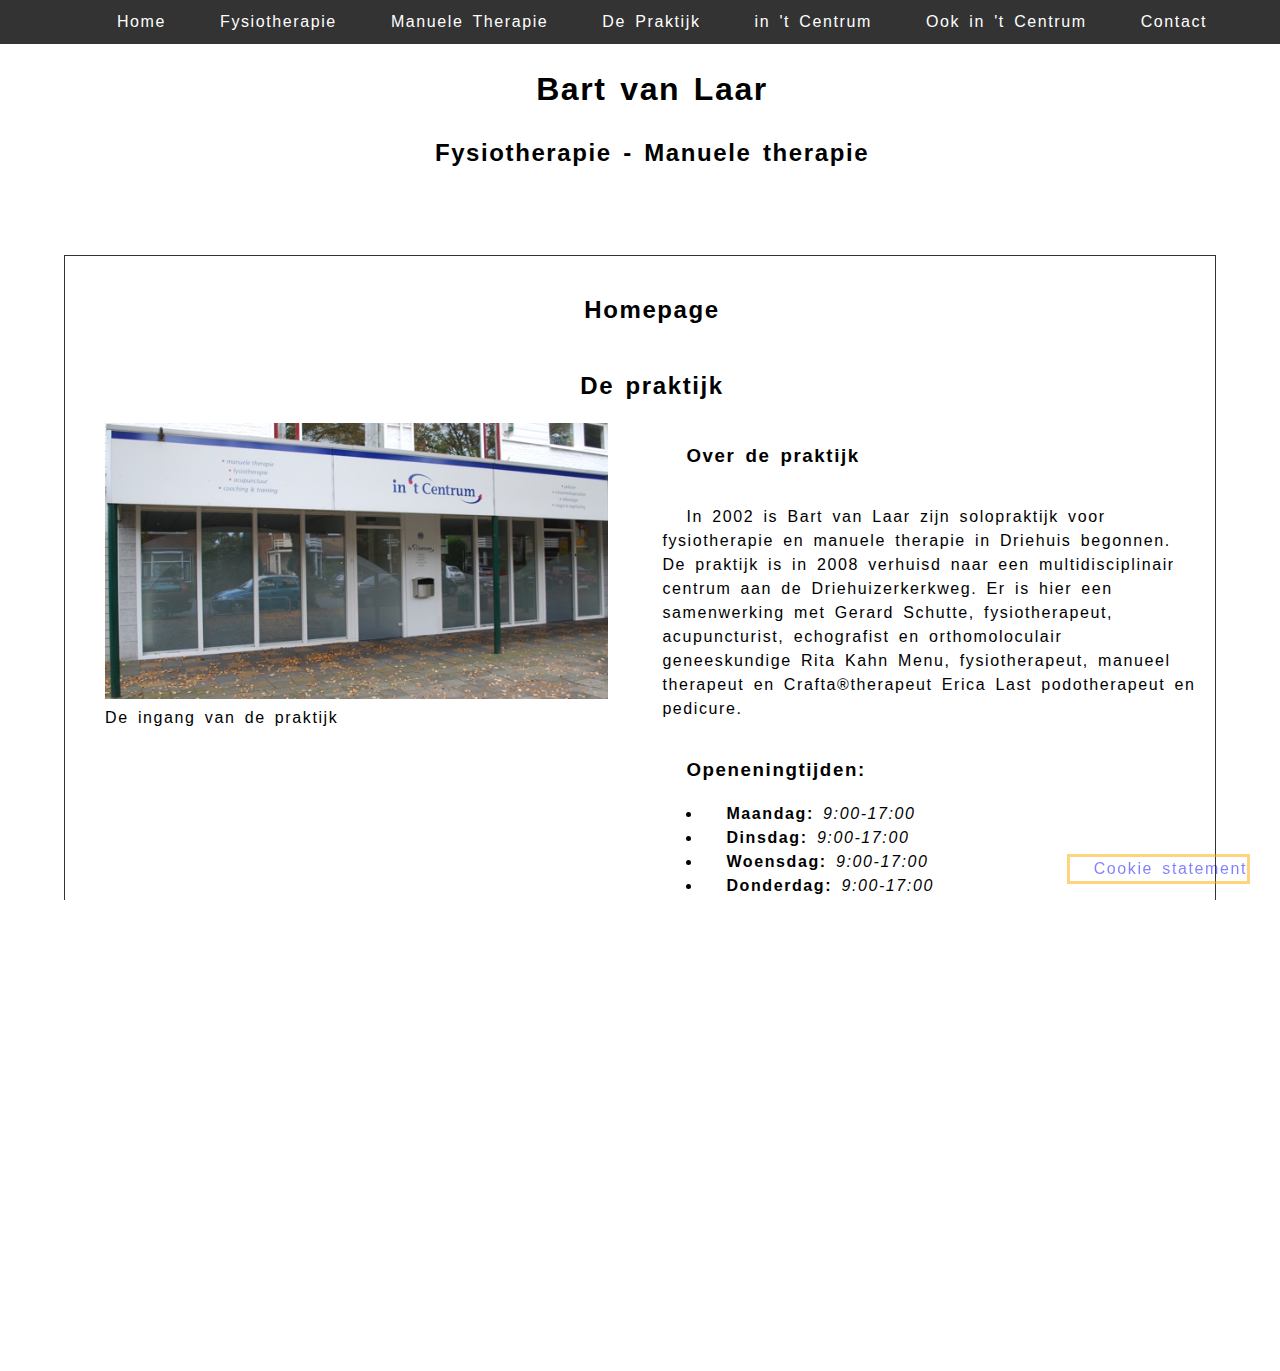
<file: index.html>
<!DOCTYPE html>
<html lang="nl">
  <head>
    <meta charset="utf-8">
    <meta name="description" lang="nl" content="Bart van Laar. De praktijk in Driehuis voor Manuele therapie, fysiotherapie.">
    <meta name="author" content="Jan Jaap van Laar">
    <meta name="keywords" lang="nl" content="fysiotherapie, fysiotherapeut, manuele therapie, manueeltherapeut, manueel therapeut, vergoeding, driehuis, velsen, ijmuiden, rugklachten,
    rsi, nekklachten, fysio, behandeling, velserbroek, santpoort, van laar, bart,  paramedisch, rug, gewrichten">
    <link rel="stylesheet" type="text/css" href="./css/style.css">
    <link
      href="https://fonts.googleapis.com/css2?family=Notable&display=swap"
      rel="stylesheet"
    >
    <link rel="icon" type="image/x-icon" href="./img/Logo.ico">
    <title>Bart van Laar</title>
    <script src="./js/main.js"></script>

  </head>
  <body id="indexPage">

  
    <header>
      <nav class="desktop-nav">
        <ul>
            <li class="nav-current-page"><a href="index.html">Home</a></li>
            <li><a href="fysiotherapie.html">Fysiotherapie</a></li>
            <li><a href="manueleTherapie.html">Manuele Therapie</a></li>
            <li><a href="praktijk.html">De Praktijk</a></li>
            <li><a href="centrum.html">in 't Centrum</a></li>
            <li><a href="references.html">Ook in 't Centrum</a></li>
            <li><a href="contact.html">Contact</a></li>
        </ul>
      </nav>
      
      <nav class="mobile-nav" >
          <span class="burger-menu" onclick="toggleMobileNav()">&#9776; Menu</span>
          <ul id="mobileNav">
              <li class="nav-current-page"><a href="index.html">Home</a></li>
              <li><a href="fysiotherapie.html">Fysiotherapie</a></li>
              <li><a href="manueleTherapie.html">Manuele Therapie</a></li>
              <li><a href="praktijk.html">De Praktijk</a></li>
              <li><a href="centrum.html">in 't Centrum</a></li>
              <li><a href="references.html">Ook in 't Centrum</a></li>
              <li><a href="contact.html">Contact</a></li>
          </ul>
      </nav>
      <h1 class="h-center">Bart van Laar</h1>
      <h2 class="h-center">Fysiotherapie - Manuele therapie</h2>
    </header>
    
    
    <section class="page-content" id="index-page-content">
      <h2 class="h-center">Homepage</h2>
      <article id="index-article">
        <h2 class="h-center">De praktijk</h2>
        <figure class="article-img">
          <img
            id="picture-ingang"
            src="./img/ingang.jpg"
            alt="De ingang van de praktijk"
            title="De ingang van de praktijk"
          >
          <figcaption>De ingang van de praktijk</figcaption>
        </figure>
        <section class="article-text">
          <h3>Over de praktijk</h3>
          <p>
            In 2002 is Bart van Laar zijn solopraktijk voor fysiotherapie en manuele
            therapie in Driehuis begonnen. De praktijk is in 2008 verhuisd naar een
            multidisciplinair centrum aan de Driehuizerkerkweg. Er is hier een
            samenwerking met Gerard Schutte, fysiotherapeut, acupuncturist, echografist
            en orthomoloculair geneeskundige
            Rita Kahn Menu, fysiotherapeut, manueel therapeut en
            Crafta®therapeut

            Erica Last podotherapeut en pedicure.
          </p>
          <aside>
            <h3>Openeningtijden:</h3>
            <ul>
              <li><strong>Maandag: </strong><em>9:00-17:00</em></li>
              <li><strong>Dinsdag: </strong><em>9:00-17:00</em></li>
              <li><strong>Woensdag: </strong><em>9:00-17:00</em></li>
              <li><strong>Donderdag: </strong><em>9:00-17:00</em></li>
              <li><strong>Vrijdag: </strong><em>9:00-17:00</em></li>
              <li><strong>Zaterdag: </strong><em>gesloten</em></li>
              <li><strong>Zondag: </strong><em>gesloten</em></li>
            </ul>
          </aside>
        </section>
        
      </article>
      <p>
        De praktijk beschikt over 5 behandelkamers en het aanbod is dan ook uitgebreid met fysiotherapie/acupunctuur.
      </p>
    </section>

    

    <footer class="page-footer">
      <p class="CookieStatement">Cookie statement</p>
      
      <span>Driehuizerkerkweg 93</span>
      <span>T <a href="tel:0255-523624">0255-523624</a> Bart</span>
      <span>info@bartvanlaar.nl</span>
      <span>1985 HA&nbsp; Driehuis</span>
      <span></span>
      <span><a href="privacy.html">Privacy Policy</a></span>
      <span>&copy; Bart van Laar</span>
    </footer>
  </body>
</html>
</file>
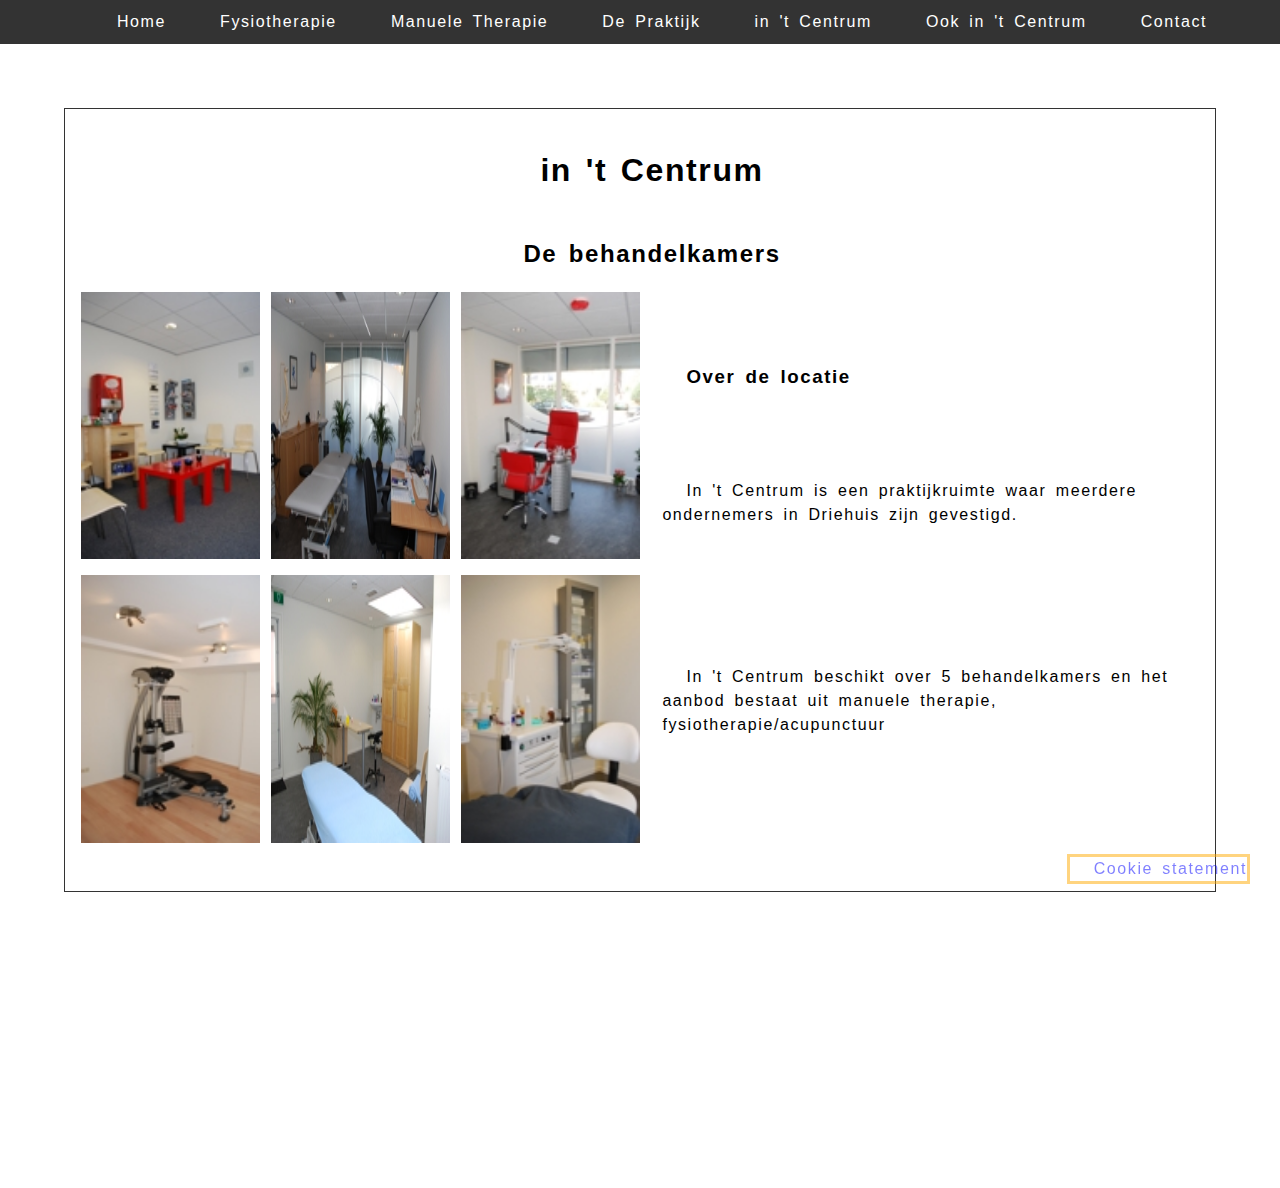
<file: centrum.html>
<!DOCTYPE html>
<html lang="nl">
  <head>
    <meta charset="utf-8">
    <meta name="description" lang="nl" content="Bart van Laar. De praktijk in Driehuis voor Manuele therapie, fysiotherapie.">
    <meta name="author" content="Jan Jaap van Laar">
    <meta name="keywords" lang="nl" content="fysiotherapie, fysiotherapeut, manuele therapie, manueeltherapeut, manueel therapeut, vergoeding, driehuis, velsen, ijmuiden, rugklachten,
    rsi, nekklachten, fysio, behandeling, velserbroek, santpoort, van laar, bart,  paramedisch, rug, gewrichten">
    <link rel="stylesheet" type="text/css" href="./css/style.css">
    <link
      href="https://fonts.googleapis.com/css2?family=Notable&display=swap"
      rel="stylesheet"
    >
    <link rel="icon" type="image/x-icon" href="./img/Logo.ico">
    <title>Bart van Laar</title>
    <script src="./js/main.js"></script>

  </head>
  <body id="indexPage">

  
    <header>
        <nav class="desktop-nav">
            <ul>
                <li class="nav-current-page"><a href="index.html">Home</a></li>
                <li><a href="fysiotherapie.html">Fysiotherapie</a></li>
                <li><a href="manueleTherapie.html">Manuele Therapie</a></li>
                <li><a href="praktijk.html">De Praktijk</a></li>
                <li><a href="centrum.html">in 't Centrum</a></li>
                <li><a href="references.html">Ook in 't Centrum</a></li>
                <li><a href="contact.html">Contact</a></li>
            </ul>
        </nav>
        
        <nav class="mobile-nav" >
            <span class="burger-menu" onclick="toggleMobileNav()">&#9776; Menu</span>
            <ul id="mobileNav">
                <li class="nav-current-page"><a href="index.html">Home</a></li>
                <li><a href="fysiotherapie.html">Fysiotherapie</a></li>
                <li><a href="manueleTherapie.html">Manuele Therapie</a></li>
                <li><a href="praktijk.html">De Praktijk</a></li>
                <li><a href="centrum.html">in 't Centrum</a></li>
                <li><a href="references.html">Ook in 't Centrum</a></li>
                <li><a href="contact.html">Contact</a></li>
            </ul>
        </nav>
    </header>
    
    
    <section class="page-content" id="fysiotherapie-page-content">
        <h1 class="h-center">in 't Centrum</h1>

        <article>
            <h2 class="h-center">De behandelkamers</h2>
            <figure class="multi-img-figure">
                <img src="img/wachtruimte.jpg" alt="Wachtruimte">
                <img src="img/room1.jpg" alt="Gerard">
                <img src="img/room2.jpg" alt="Nicole">
                <img src="img/oefenruimte.jpg" alt="Oefenruimte">
                <img src="img/room3.jpg" alt="Bart">
                <img src="img/room4.jpg" alt="Trudy">
            </figure>
            
            <section class="article-text">
                <h3>Over de locatie</h3>
                <p>
                    In 't Centrum is een praktijkruimte waar meerdere ondernemers in Driehuis zijn gevestigd.
                </p>
                <p >
                    In 't Centrum beschikt over 5 behandelkamers en het aanbod bestaat uit manuele therapie, fysiotherapie/acupunctuur
                </p>
            </section>
            
        </article>
    
    </section>

    

    <footer class="page-footer">
      <p class="CookieStatement">Cookie statement</p>
      
      <span>Driehuizerkerkweg 93</span>
      <span>T <a href="0255-523624">0255-523624</a> Bart</span>
      <span>info@bartvanlaar.nl</span>
      <span>1985 HA&nbsp; Driehuis</span>
      <span></span>
      <span><a href="privacy.html">Privacy Policy</a></span>
      <span>&copy; Bart van Laar</span>
    </footer>
  </body>
</html>
</file>
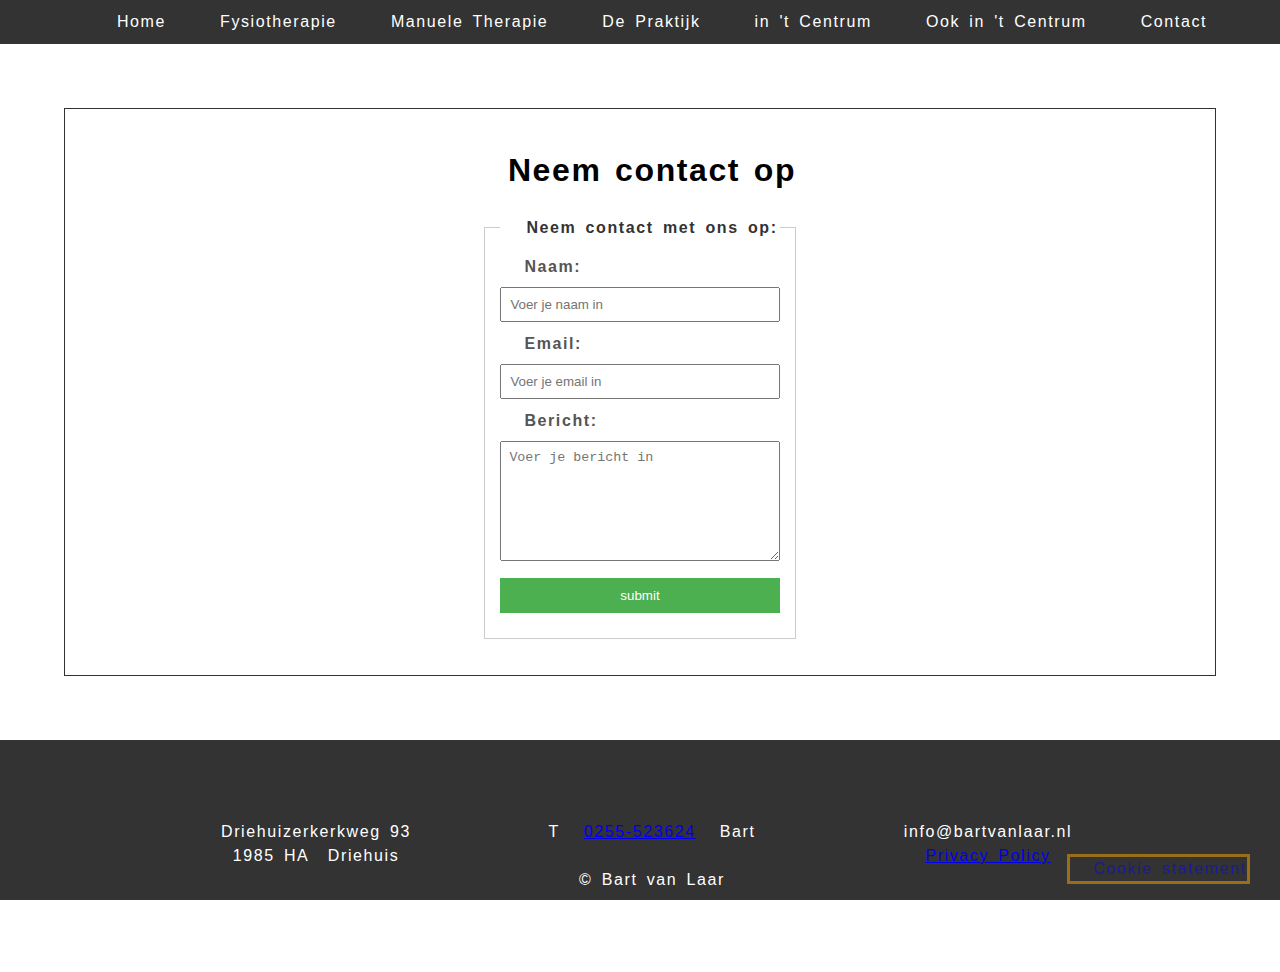
<file: contact.html>
<!DOCTYPE html>
<html lang="nl">
  <head>
    <meta charset="utf-8">
    <meta name="description" lang="nl" content="Bart van Laar. De praktijk in Driehuis voor Manuele therapie, fysiotherapie.">
    <meta name="author" content="Jan Jaap van Laar">
    <meta name="keywords" lang="nl" content="fysiotherapie, fysiotherapeut, manuele therapie, manueeltherapeut, manueel therapeut, vergoeding, driehuis, velsen, ijmuiden, rugklachten,
    rsi, nekklachten, fysio, behandeling, velserbroek, santpoort, van laar, bart,  paramedisch, rug, gewrichten">
    <link rel="stylesheet" type="text/css" href="./css/style.css">
    <link
      href="https://fonts.googleapis.com/css2?family=Notable&display=swap"
      rel="stylesheet"
    >
    <link rel="icon" type="image/x-icon" href="./img/Logo.ico">
    <title>Bart van Laar</title>
    <script src="./js/main.js"></script>

  </head>
  <body id="indexPage">

  
    <header>
      <nav class="desktop-nav">
        <ul>
            <li class="nav-current-page"><a href="index.html">Home</a></li>
            <li><a href="fysiotherapie.html">Fysiotherapie</a></li>
            <li><a href="manueleTherapie.html">Manuele Therapie</a></li>
            <li><a href="praktijk.html">De Praktijk</a></li>
            <li><a href="centrum.html">in 't Centrum</a></li>
            <li><a href="references.html">Ook in 't Centrum</a></li>
            <li><a href="contact.html">Contact</a></li>
        </ul>
    </nav>
    
    <nav class="mobile-nav" >
        <span class="burger-menu" onclick="toggleMobileNav()">&#9776; Menu</span>
        <ul id="mobileNav">
            <li class="nav-current-page"><a href="index.html">Home</a></li>
            <li><a href="fysiotherapie.html">Fysiotherapie</a></li>
            <li><a href="manueleTherapie.html">Manuele Therapie</a></li>
            <li><a href="praktijk.html">De Praktijk</a></li>
            <li><a href="centrum.html">in 't Centrum</a></li>
            <li><a href="references.html">Ook in 't Centrum</a></li>
            <li><a href="contact.html">Contact</a></li>
        </ul>
    </nav>
    </header>
    
    
    <section class="page-content" id="fysiotherapie-page-content">
      <h1 class="h-center">Neem contact op</h1>

      <form>
        <fieldset>
          <legend>Neem contact met ons op:</legend>
      
          <label>Naam:</label>
          <input type="text" name="name" placeholder="Voer je naam in">
      
          <label>Email:</label>
          <input type="email" name="email" placeholder="Voer je email in">
      
          <label>Bericht:</label>
          <textarea name="message" placeholder="Voer je bericht in"></textarea>
      
          <input type="submit" value="submit">
        </fieldset>
    </form>
    
    </section>

    

    <footer class="page-footer">
      <p class="CookieStatement">Cookie statement</p>
      
      <span>Driehuizerkerkweg 93</span>
      <span>T <a href="0255-523624">0255-523624</a> Bart</span>
      <span>info@bartvanlaar.nl</span>
      <span>1985 HA&nbsp; Driehuis</span>
      <span></span>
      <span><a href="privacy.html">Privacy Policy</a></span>
      <span>&copy; Bart van Laar</span>
    </footer>
  </body>
</html>
</file>
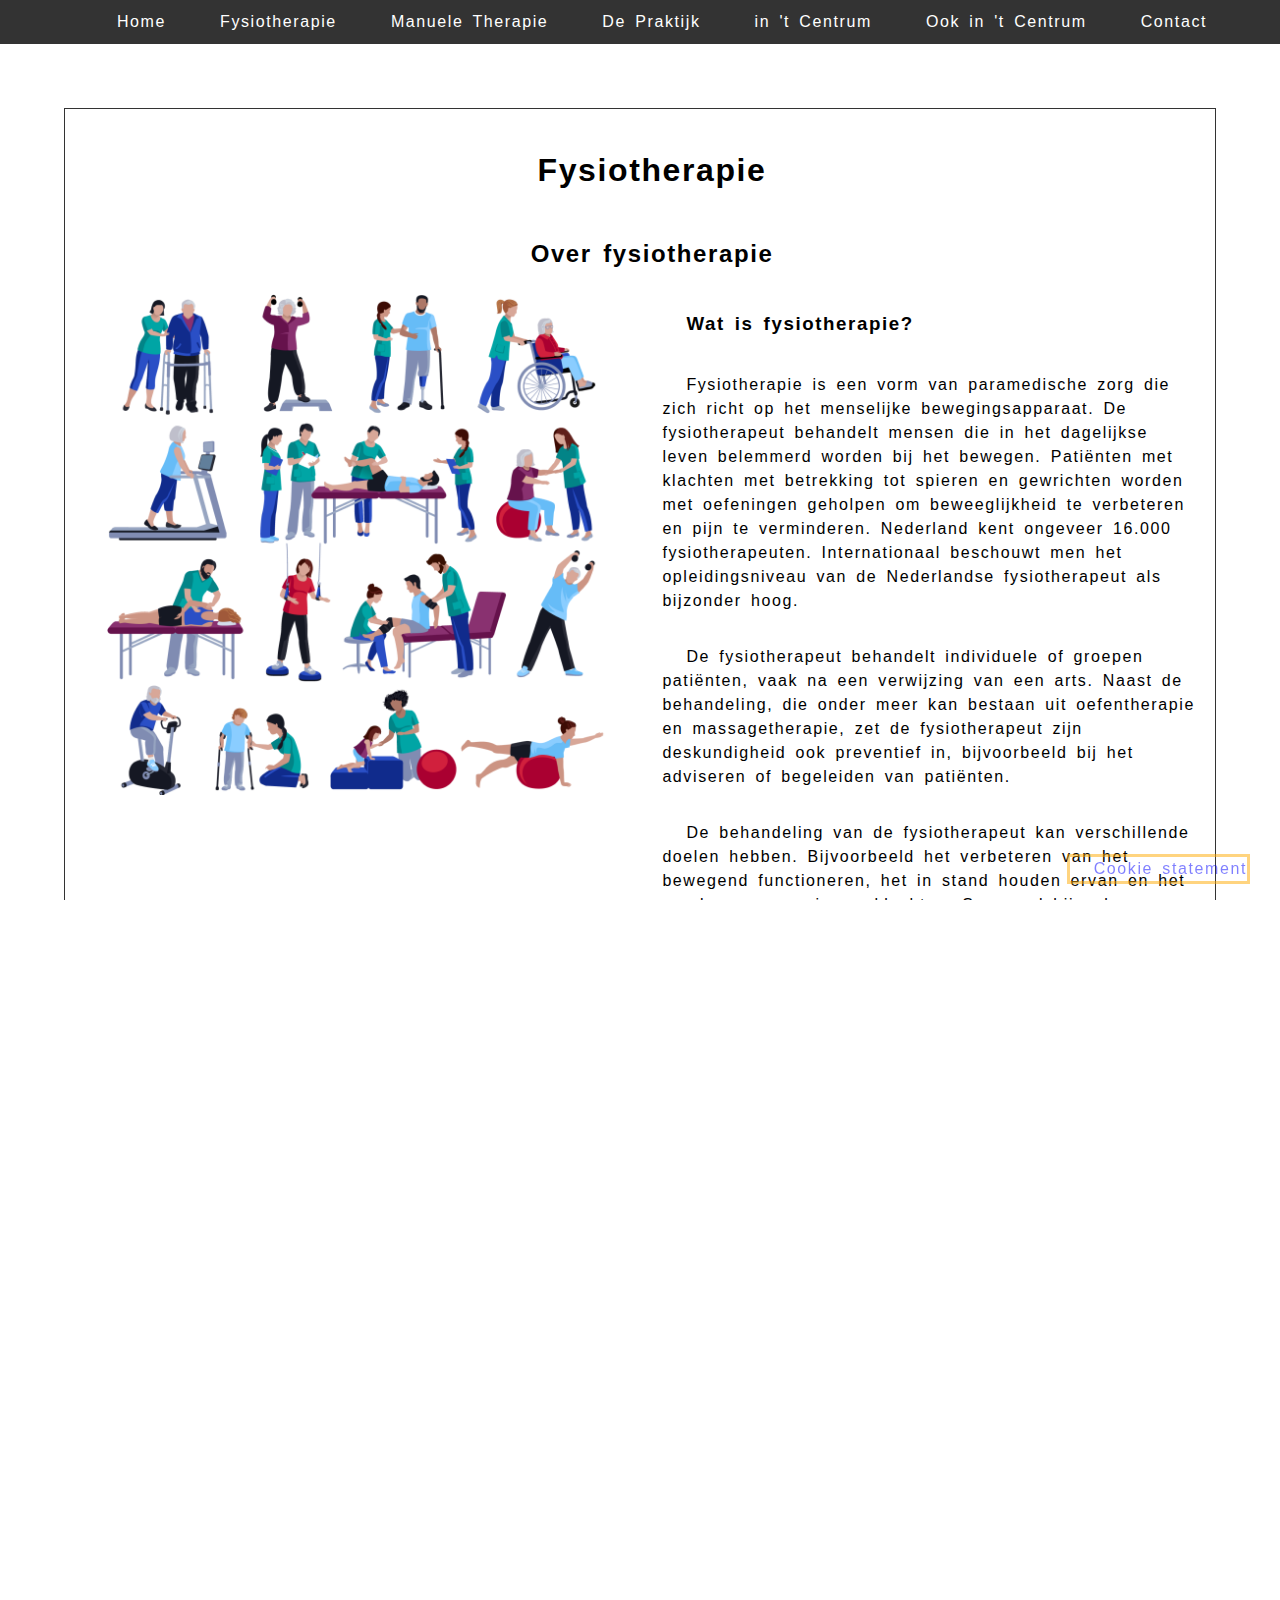
<file: fysiotherapie.html>
<!DOCTYPE html>
<html lang="nl">
  <head>
    <meta charset="utf-8">
    <meta name="description" lang="nl" content="Bart van Laar. De praktijk in Driehuis voor Manuele therapie, fysiotherapie.">
    <meta name="author" content="Jan Jaap van Laar">
    <meta name="keywords" lang="nl" content="fysiotherapie, fysiotherapeut, driehuis, velsen, ijmuiden, rugklachten,
    rsi, nekklachten, fysio, behandeling, velserbroek, santpoort, van laar, bart, rug, gewrichten">
    <link rel="stylesheet" type="text/css" href="./css/style.css">
    <link
      href="https://fonts.googleapis.com/css2?family=Notable&display=swap"
      rel="stylesheet"
    >
    <link rel="icon" type="image/x-icon" href="./img/Logo.ico">
    <title>Bart van Laar</title>
    <script src="./js/main.js"></script>

  </head>
  <body id="indexPage">

  
    <header>
      <nav class="desktop-nav">
        <ul>
            <li class="nav-current-page"><a href="index.html">Home</a></li>
            <li><a href="fysiotherapie.html">Fysiotherapie</a></li>
            <li><a href="manueleTherapie.html">Manuele Therapie</a></li>
            <li><a href="praktijk.html">De Praktijk</a></li>
            <li><a href="centrum.html">in 't Centrum</a></li>
            <li><a href="references.html">Ook in 't Centrum</a></li>
            <li><a href="contact.html">Contact</a></li>
        </ul>
      </nav>
      
      <nav class="mobile-nav" >
          <span class="burger-menu" onclick="toggleMobileNav()">&#9776; Menu</span>
          <ul id="mobileNav">
              <li class="nav-current-page"><a href="index.html">Home</a></li>
              <li><a href="fysiotherapie.html">Fysiotherapie</a></li>
              <li><a href="manueleTherapie.html">Manuele Therapie</a></li>
              <li><a href="praktijk.html">De Praktijk</a></li>
              <li><a href="centrum.html">in 't Centrum</a></li>
              <li><a href="references.html">Ook in 't Centrum</a></li>
              <li><a href="contact.html">Contact</a></li>
          </ul>
      </nav>
    </header>
    
    
    <section class="page-content" id="fysiotherapie-page-content">
      <h1 class="h-center">Fysiotherapie</h1>
      <article>
        <h2 class="article-header">Over fysiotherapie</h2>
        <figure class="article-img">
          <img
            id="picture-fysiotherapie"
            src="./img/fysiotherapie-picture1.png"
            alt="Afbeelding van fysiotherapie"
            title="Fysiotherapie"
          >
        </figure>
        <section class="article-text">
            <h3>Wat is fysiotherapie?</h3>
            <p>
                Fysiotherapie is een vorm van paramedische zorg die zich richt op het menselijke bewegingsapparaat. 
                De fysiotherapeut behandelt mensen die in het dagelijkse leven belemmerd worden bij het bewegen. 
                Patiënten met klachten met betrekking tot spieren en gewrichten worden met oefeningen geholpen om beweeglijkheid te verbeteren en pijn te verminderen.
                Nederland kent ongeveer 16.000 fysiotherapeuten. 
                Internationaal beschouwt men het opleidingsniveau van de Nederlandse fysiotherapeut als bijzonder hoog.
            </p>
            <p>
                De fysiotherapeut behandelt individuele of groepen patiënten, vaak na een verwijzing van een arts. 
                Naast de behandeling, die onder meer kan bestaan uit oefentherapie en massagetherapie, zet de fysiotherapeut zijn deskundigheid ook preventief in, bijvoorbeeld bij het adviseren of begeleiden van patiënten.
            </p>
            <p>
                De behandeling van de fysiotherapeut kan verschillende doelen hebben. 
                Bijvoorbeeld het verbeteren van het bewegend functioneren, het in stand houden ervan en het voorkomen van nieuwe klachten. 
                Soms zal hij ook patiënten begeleiden om met een beperking te leren leven en hem helpen om bijvoorbeeld weer aan het werk te kunnen. 
                De fysiotherapeut doet een eerste lichamelijk onderzoek, stelt een behandelplan op en bespreekt dat met de patiënt.
            </p>
            <p>
                De laatste jaren gaat veel aandacht uit naar de preventieve gezondheidszorg. 
                De fysiotherapeut speelt een belangrijke rol in het voorkomen van ziekten en klachten.
            </p>

        </section>
      </article>

      <article class="article-wide-text">
        <h2 class="article-header">Wanneer naar de fysiotherapeut?</h2>
        <p>
          Vanaf 1 januari 2006 heeft u geen verwijsbriefje meer nodig voor de fysiotherapeut. 
          Natuurlijk, u mag nog altijd eerst een afspraak maken bij de huisarts. 
          Maar het hoeft in principe niet meer. 
          Dat heeft voordelen. 
          Zo komt u 'direct' bij de specialist in beweging terecht. 
          Zodat u weer 'direct' kunt beginnen met werken aan uw herstel. 
          De huisarts blijft de centrale rol spelen in de coördinatie van uw zorg. 
          De fysiotherapeut zal de huisarts blijven informeren, tenzij u aangeeft dat u dat niet wenst.
          Als u besluit rechtstreeks naar de fysiotherapeut te gaan, dan voert deze eerst een zogenaamde screening uit. 
          Dit betekent dat hij eerst vaststelt of u bij de fysiotherapeut aan het juiste adres bent. 
          Zo niet, dan kan hij u bijvoorbeeld doorsturen naar de huisarts.
          Wanneer u wel behandeld kan worden door de fysiotherapeut, dan kan hij, of één van zijn collega's, in overleg met u aan de slag. 
          En dat is wel zo prettig. 
          Immers, hoe sneller u behandeld kunt worden, hoe sneller u herstelt.
        </p>
        <p>
          Voor meer informatie kijk ook op <a href="https://defysiotherapeut.com/">defysiotherapeut.com</a>
        </p>
      </article>

    </section>

    

    <footer class="page-footer">
      <p class="CookieStatement">Cookie statement</p>
      
      <span>Driehuizerkerkweg 93</span>
      <span>T <a href="tel:0255-523624">0255-523624</a> Bart</span>
      <span>info@bartvanlaar.nl</span>
      <span>1985 HA&nbsp; Driehuis</span>
      <span></span>
      <span><a href="privacy.html">Privacy Policy</a></span>
      <span>&copy; Bart van Laar</span>
    </footer>
  </body>
</html>
</file>
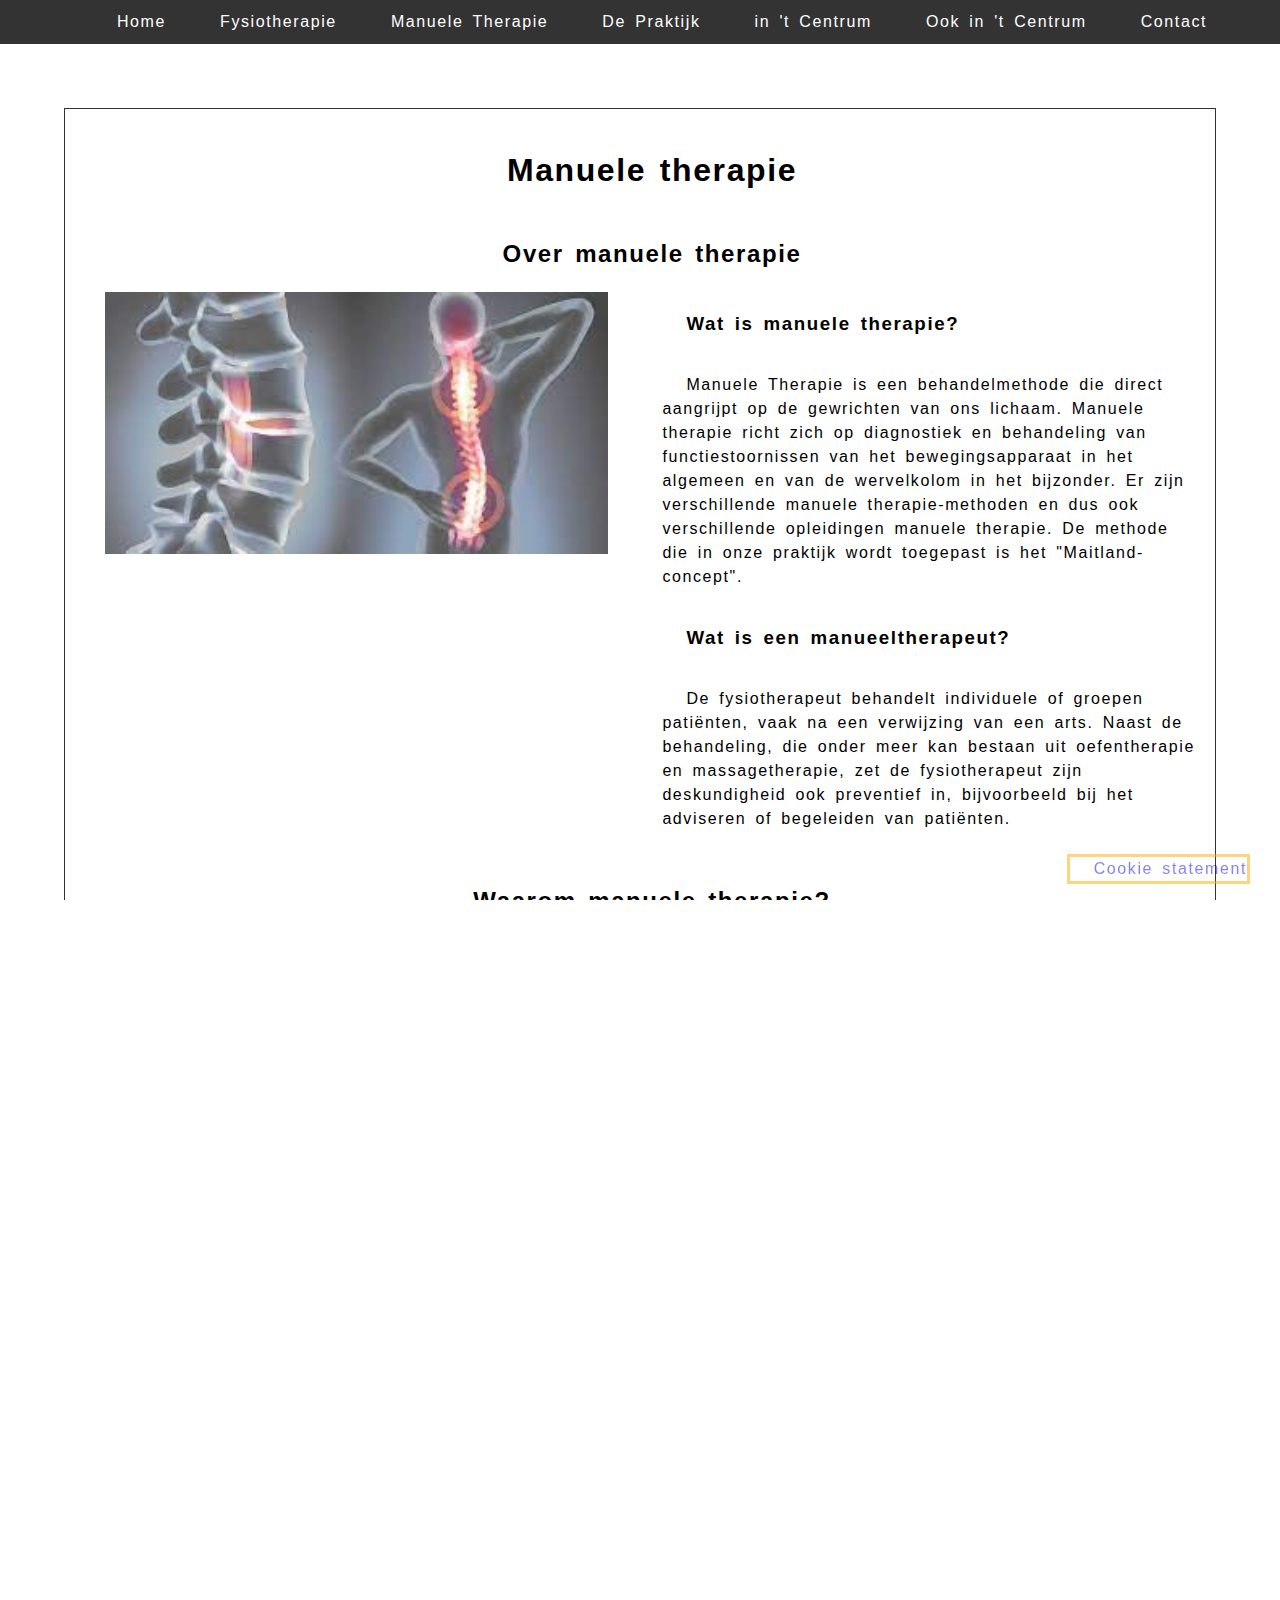
<file: manueleTherapie.html>
<!DOCTYPE html>
<html lang="nl">
  <head>
    <meta charset="utf-8">
    <meta name="description" lang="nl" content="Bart van Laar. De praktijk in Driehuis voor Manuele therapie, fysiotherapie.">
    <meta name="author" content="Jan Jaap van Laar">
    <meta name="keywords" lang="nl" content="fysiotherapie, fysiotherapeut, manuele therapie, manueeltherapeut, manueel therapeut, vergoeding, driehuis, velsen, ijmuiden, rugklachten,
    rsi, nekklachten, fysio, behandeling, velserbroek, santpoort, van laar, bart,  paramedisch, rug, gewrichten">
    <link rel="stylesheet" type="text/css" href="./css/style.css">
    <link
      href="https://fonts.googleapis.com/css2?family=Notable&display=swap"
      rel="stylesheet"
    >
    <link rel="icon" type="image/x-icon" href="./img/Logo.ico">
    <title>Bart van Laar</title>
    <script src="./js/main.js"></script>

  </head>
  <body id="indexPage">

  
    <header>
      <nav class="desktop-nav">
        <ul>
            <li class="nav-current-page"><a href="index.html">Home</a></li>
            <li><a href="fysiotherapie.html">Fysiotherapie</a></li>
            <li><a href="manueleTherapie.html">Manuele Therapie</a></li>
            <li><a href="praktijk.html">De Praktijk</a></li>
            <li><a href="centrum.html">in 't Centrum</a></li>
            <li><a href="references.html">Ook in 't Centrum</a></li>
            <li><a href="contact.html">Contact</a></li>
        </ul>
      </nav>
      
      <nav class="mobile-nav" >
          <span class="burger-menu" onclick="toggleMobileNav()">&#9776; Menu</span>
          <ul id="mobileNav">
              <li class="nav-current-page"><a href="index.html">Home</a></li>
              <li><a href="fysiotherapie.html">Fysiotherapie</a></li>
              <li><a href="manueleTherapie.html">Manuele Therapie</a></li>
              <li><a href="praktijk.html">De Praktijk</a></li>
              <li><a href="centrum.html">in 't Centrum</a></li>
              <li><a href="references.html">Ook in 't Centrum</a></li>
              <li><a href="contact.html">Contact</a></li>
          </ul>
      </nav>
    </header>
    
    
    <section class="page-content" id="fysiotherapie-page-content">
      <h1 class="h-center">Manuele therapie</h1>
      <article>
        <h2 class="article-header">Over manuele therapie</h2>
        <figure class="article-img">
          <img
            id="picture-klacth"
            src="./img/manueel-klacht-afbeelding.jpg"
            alt="Een Afbeelding om de klachten te illustreren"
            title="Manuele therapie"
          >
        </figure>
        <section class="article-text">
            <h3>Wat is manuele therapie?</h3>
            <p>
                Manuele Therapie is een behandelmethode die direct aangrijpt op de gewrichten van ons lichaam. 
                Manuele therapie richt zich op diagnostiek en behandeling van functiestoornissen van het bewegingsapparaat in het algemeen en van de wervelkolom in het bijzonder. 
                Er zijn verschillende manuele therapie-methoden en dus ook verschillende opleidingen manuele therapie. 
                De methode die in onze praktijk wordt toegepast is het "Maitland-concept".
            </p>
            <h3>Wat is een manueeltherapeut?</h3>
            <p>
                De fysiotherapeut behandelt individuele of groepen patiënten, vaak na een verwijzing van een arts. 
                Naast de behandeling, die onder meer kan bestaan uit oefentherapie en massagetherapie, zet de fysiotherapeut zijn deskundigheid ook preventief in, bijvoorbeeld bij het adviseren of begeleiden van patiënten.
            </p>
            
            
        </section>
      </article>

      <article>
        <h2 class="article-header">Waarom manuele therapie?</h2>
        <section class="article-text">
            <h3>De voordelen</h3>
            <p>
                Manuele therapie is geschikt voor klachten die, behalve met pijn, te maken hebben met het slechter kunnen bewegen van een gewricht of gewrichten.
                De effecten van manuele therapie zijn vaak direct merkbaar: de functie van de gewrichten verbetert, de houding verbetert en het bewegen verloopt soepeler.
            </p>
        </section>
        <section class="article-text">
            <h3>Voorbeelden van klachten</h3>
            <ol>
                <li>Hoofd- en nekpijn in combinatie met het slecht kunnen bewegen van de wervelkolom;</li>
                <li>Nek- en schouderklachten met uitstraling naar de armen;</li>
                <li>Klachten hoog in de rug met rib- en borstpijn;</li>
                <li>Lage rugklachten, eventueel met uitstraling naar de benen;</li>
                <li>Bepaalde vormen van duizeligheid die opgewekt worden door het bewegen van de nek;</li>
                <li>Klachten aan de kaak, eventueel in combinatie met nekklachten.</li>
            </ol>
        </section>
      </article>

      <article>
        <h2 class="article-header">De procedure</h2>
        <section class="article-text">
          <h2>Wat kunt u verwachten?</h2>
          <p>
            In het eerste gesprek zal gevraagd worden naar het ontstaan van de klachten, wanneer de klachten optreden, hoe lang de klachten bestaan en wat de klachten doet toe- of afnemen.
            Daarna volgt lichamelijk onderzoek waarbij de houding en het bewegen worden beoordeeld en de gewrichten met specifieke bewegingen worden onderzocht. 
            Op grond van de verkregen onderzoeksgegevens wordt een diagnose gesteld. 
            Samen met de patiënt wordt besloten of behandeling zinvol is, dan wel aanvullend medisch onderzoek wenselijk is.
          </p>
          <h3>Behandeling</h3>
          <p>
            De behandeling die volgt, heeft tot doel de functie van de gewrichten en de houding en beweging tijdens de dagelijkse bezigheden, werk, sport en recreatie te verbeteren.
            De manueeltherapeut probeert de verminderde beweeglijkheid te herstellen of teveel aan beweging te stabiliseren door middel van training. 
            Tijdens de behandeling wordt gebruik gemaakt van specifieke bewegingen in de gewrichten. 
            Soms wordt een behandeling aangevuld met manipulaties (het zogenoemde 'kraken'). 
            De gewrichten worden dan wat sneller bewogen. 
            Daarbij kan een knappend geluid optreden. 
            De meeste patiënten ervaren dit als een kortstondig vreemd gevoel, maar vinden het over het algemeen niet pijnlijk.
            De effecten van manuele therapie zijn veelal, direct merkbaar voor de patiënt; duidelijke verbetering van de bewegelijkheid en afname van de pijn, waarmee voorwaarden geschapen worden voor verder optimaal herstel. 
            Onderdeel van de behandeling zijn instructie, begeleiding en het geven van inzicht in het bewegingsgedrag
          </p>
        </section>
        <figure class="article-img">
            <img
              id="picture-manueel"
              src="./img/manueel1.jpg"
              alt="Een foto van een patiënt die wordt behandeld"
              title="Manuele therapie"
            >
          </figure>
      </article>

    </section>

    

    <footer class="page-footer">
      <p class="CookieStatement">Cookie statement</p>
      
      <span>Driehuizerkerkweg 93</span>
      <span>T <a href="0255-523624">0255-523624</a> Bart</span>
      <span>info@bartvanlaar.nl</span>
      <span>1985 HA&nbsp; Driehuis</span>
      <span></span>
      <span><a href="privacy.html">Privacy Policy</a></span>
      <span>&copy; Bart van Laar</span>
    </footer>
  </body>
</html>
</file>
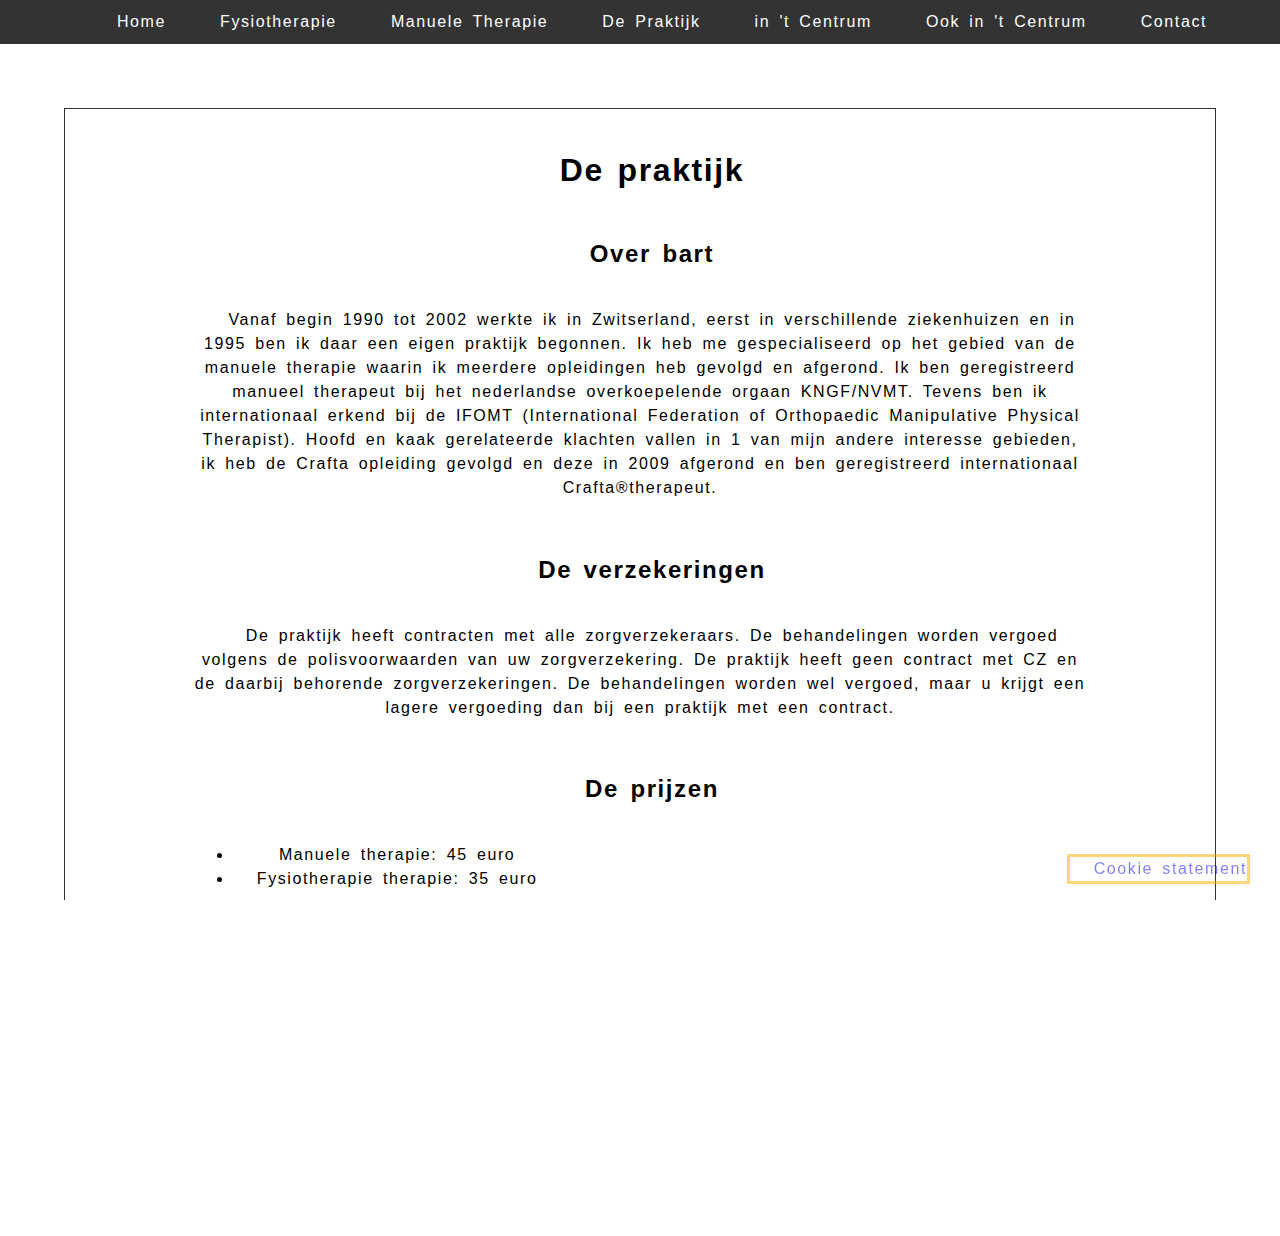
<file: praktijk.html>
<!DOCTYPE html>
<html lang="nl">
  <head>
    <meta charset="utf-8">
    <meta name="description" lang="nl" content="Bart van Laar. De praktijk in Driehuis voor Manuele therapie, fysiotherapie.">
    <meta name="author" content="Jan Jaap van Laar">
    <meta name="keywords" lang="nl" content="fysiotherapie, fysiotherapeut, manuele therapie, manueeltherapeut, manueel therapeut, vergoeding, driehuis, velsen, ijmuiden, rugklachten,
    rsi, nekklachten, fysio, behandeling, velserbroek, santpoort, van laar, bart,  paramedisch, rug, gewrichten">
    <link rel="stylesheet" type="text/css" href="./css/style.css">
    <link
      href="https://fonts.googleapis.com/css2?family=Notable&display=swap"
      rel="stylesheet"
    >
    <link rel="icon" type="image/x-icon" href="./img/Logo.ico">
    <title>Bart van Laar</title>
    <script src="./js/main.js"></script>

  </head>
  <body id="indexPage">

  
    <header>
      <nav class="desktop-nav">
        <ul>
            <li class="nav-current-page"><a href="index.html">Home</a></li>
            <li><a href="fysiotherapie.html">Fysiotherapie</a></li>
            <li><a href="manueleTherapie.html">Manuele Therapie</a></li>
            <li><a href="praktijk.html">De Praktijk</a></li>
            <li><a href="centrum.html">in 't Centrum</a></li>
            <li><a href="references.html">Ook in 't Centrum</a></li>
            <li><a href="contact.html">Contact</a></li>
        </ul>
        </nav>
        
        <nav class="mobile-nav" >
            <span class="burger-menu" onclick="toggleMobileNav()">&#9776; Menu</span>
            <ul id="mobileNav">
                <li class="nav-current-page"><a href="index.html">Home</a></li>
                <li><a href="fysiotherapie.html">Fysiotherapie</a></li>
                <li><a href="manueleTherapie.html">Manuele Therapie</a></li>
                <li><a href="praktijk.html">De Praktijk</a></li>
                <li><a href="centrum.html">in 't Centrum</a></li>
                <li><a href="references.html">Ook in 't Centrum</a></li>
                <li><a href="contact.html">Contact</a></li>
            </ul>
        </nav>
    </header>
    
    
    <section class="page-content" id="fysiotherapie-page-content">
        <h1 class="h-center">De praktijk</h1>

        <article class="article-wide-text">
            <h2 class="article-header">Over bart</h2>
            <p>
                Vanaf begin 1990 tot 2002 werkte ik in Zwitserland, eerst in verschillende
                ziekenhuizen en in 1995 ben ik daar een eigen praktijk begonnen.
                Ik heb me gespecialiseerd op het gebied van de manuele therapie waarin ik
                meerdere opleidingen heb gevolgd en afgerond. Ik ben geregistreerd
                manueel therapeut bij het nederlandse overkoepelende orgaan KNGF/NVMT.
                Tevens ben ik internationaal erkend bij de IFOMT (International Federation of
                Orthopaedic Manipulative Physical Therapist).
                Hoofd en kaak gerelateerde klachten vallen in 1 van mijn andere interesse
                gebieden, ik heb de Crafta opleiding gevolgd en deze in 2009 afgerond en
                ben geregistreerd internationaal Crafta®therapeut.
            </p>
        </article>
        
        <article class="article-wide-text">
            <h2 class="article-header">De verzekeringen</h2>
            <p>
                De praktijk heeft contracten met alle zorgverzekeraars. De behandelingen
                worden vergoed volgens de polisvoorwaarden van uw zorgverzekering.
                De praktijk heeft geen contract met CZ en de daarbij behorende
                zorgverzekeringen. De behandelingen worden wel vergoed, maar u krijgt
                een lagere vergoeding dan bij een praktijk met een contract.
            </p>
        </article>

        <article class="article-wide-text">
            <h2 class="article-header">De prijzen</h2>
            <ul>
                <li>Manuele therapie: 45 euro</li>
                <li>Fysiotherapie therapie: 35 euro</li>
            </ul>
        </article>

    </section>

    

    <footer class="page-footer">
      <p class="CookieStatement">Cookie statement</p>
      
      <span>Driehuizerkerkweg 93</span>
      <span>T <a href="0255-523624">0255-523624</a> Bart</span>
      <span>info@bartvanlaar.nl</span>
      <span>1985 HA&nbsp; Driehuis</span>
      <span></span>
      <span><a href="privacy.html">Privacy Policy</a></span>
      <span>&copy; Bart van Laar</span>
    </footer>
  </body>
</html>
</file>
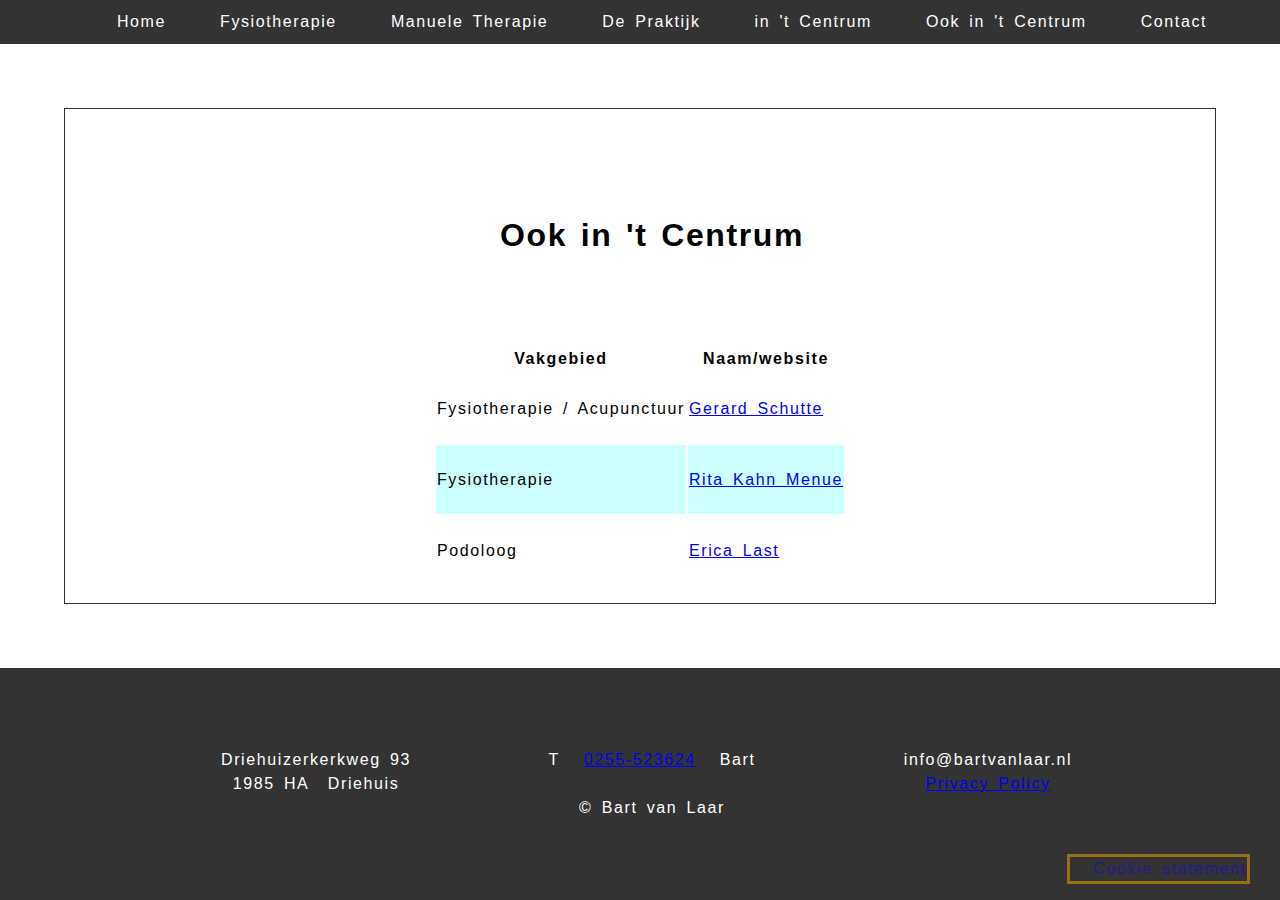
<file: references.html>
<!DOCTYPE html>
<html lang="nl">
  <head>
    <meta charset="utf-8">
    <meta name="description" lang="nl" content="Bart van Laar. De praktijk in Driehuis voor Manuele therapie, fysiotherapie.">
    <meta name="author" content="Jan Jaap van Laar">
    <meta name="keywords" lang="nl" content="fysiotherapie, fysiotherapeut, manuele therapie, manueeltherapeut, manueel therapeut, vergoeding, driehuis, velsen, ijmuiden, rugklachten,
    rsi, nekklachten, fysio, behandeling, velserbroek, santpoort, van laar, bart,  paramedisch, rug, gewrichten">
    <link rel="stylesheet" type="text/css" href="./css/style.css">
    <link
      href="https://fonts.googleapis.com/css2?family=Notable&display=swap"
      rel="stylesheet"
    >
    <link rel="icon" type="image/x-icon" href="./img/Logo.ico">
    <title>Bart van Laar</title>
    <script src="./js/main.js"></script>

  </head>
  <body id="indexPage">

  
    <header>
      <nav class="desktop-nav">
        <ul>
            <li class="nav-current-page"><a href="index.html">Home</a></li>
            <li><a href="fysiotherapie.html">Fysiotherapie</a></li>
            <li><a href="manueleTherapie.html">Manuele Therapie</a></li>
            <li><a href="praktijk.html">De Praktijk</a></li>
            <li><a href="centrum.html">in 't Centrum</a></li>
            <li><a href="references.html">Ook in 't Centrum</a></li>
            <li><a href="contact.html">Contact</a></li>
        </ul>
    </nav>
    
    <nav class="mobile-nav" >
        <span class="burger-menu" onclick="toggleMobileNav()">&#9776; Menu</span>
        <ul id="mobileNav">
            <li class="nav-current-page"><a href="index.html">Home</a></li>
            <li><a href="fysiotherapie.html">Fysiotherapie</a></li>
            <li><a href="manueleTherapie.html">Manuele Therapie</a></li>
            <li><a href="praktijk.html">De Praktijk</a></li>
            <li><a href="centrum.html">in 't Centrum</a></li>
            <li><a href="references.html">Ook in 't Centrum</a></li>
            <li><a href="contact.html">Contact</a></li>
        </ul>
    </nav>
    </header>
    
    
    <section class="page-content" id="fysiotherapie-page-content">
    <h1 class="h-center">Ook in 't Centrum</h1>

    <table>
        <thead>
          <tr>
            <th>Vakgebied</th>
            <th>Naam/website</th>
          </tr>
        </thead>
        <tbody>
          <tr>
            <td>Fysiotherapie / Acupunctuur</td>
            <td><a href="https://www.gerardschutte.nl/">Gerard Schutte</a></td>
          </tr>
          <tr>
            <td>Fysiotherapie</td>
            <td><a href="https://www.fysiotherapie-bewust.nl/kaak.html">Rita Kahn Menue</a></td>
          </tr>
          <tr>
            <td>Podoloog</td>
            <td><a href="https://podozorg-driehuis.nl/over-driehuis/erica-last">Erica Last</a></td>
          </tr>
        </tbody>
      </table>
    </section>

    

    <footer class="page-footer">
      <p class="CookieStatement">Cookie statement</p>
      
      <span>Driehuizerkerkweg 93</span>
      <span>T <a href="0255-523624">0255-523624</a> Bart</span>
      <span>info@bartvanlaar.nl</span>
      <span>1985 HA&nbsp; Driehuis</span>
      <span></span>
      <span><a href="privacy.html">Privacy Policy</a></span>
      <span>&copy; Bart van Laar</span>
    </footer>
  </body>
</html>
</file>
<file: css/style.css>
html, body{
  height: 100%;
  max-width: 100%;
  overflow-x: hidden;
  margin: 0;
  padding: 0;
}

body {
  display: flex;
  flex-direction: column;
  letter-spacing: 0.1em;
  line-height: 1.5;
  text-indent: 1.5em;
  word-spacing: 0.2em;
}

a:visited {
  color: purple;
  font-weight: bold;
}

nav {
  background-color: #333;
  padding: 10px;
  color: #fff;
  display: flex;
  justify-content: space-between;
  align-items: center;
}

nav a:hover {
  color: #FF4500; /* Set your desired color for the hover effect */
  text-decoration: underline; /* Optionally, you can add an underline or other styles */
}

h1, h2, h3 {
  display: flex;
  justify-content: left;
  align-items: center;
}

.h-center{
  display: flex;
  justify-content: center;
  align-items: center;
  width: 100%;
  max-width: 100%;
}

.desktop-nav {
  display: flex;
  width: 100%;
  justify-content: center;
}

.desktop-nav ul, .mobile-nav ul {
  list-style-type: none;
  padding: 0;
  margin: 0;
  display: flex;
}

.desktop-nav li, .mobile-nav li {
  margin: 0 15px;
}

.desktop-nav a, .mobile-nav a {
  text-decoration: none;
  color: #fff;
}

.mobile-nav {
  display: none;
}

.page-footer{
  display: flex;
  flex-wrap: wrap;
  justify-content: center;
  width: 100%;
  max-width: 100%;
  padding: 5rem;
  background-color: #333;
  color: #fff;
  box-sizing: border-box;
}

article{
  display: flex;
  flex-wrap: wrap;
  justify-content: space-between;
  width: 100%;
  max-width: 100%;
  margin-bottom: 1rem;
}

.article-text{
  display: flex;
  flex-wrap: wrap;
  box-sizing: border-box;
}

.article-img img{
  width: 100%;
  max-width: 100%;
  height: auto;
}

.page-content{
  display: flex;
  flex-wrap: wrap;
  justify-content: center;
  max-width: 100%;
  padding: 1rem;
  border-color: #333;
  border-style: solid;
  border-width: 0.1rem;
  margin: 5%;
  box-sizing: border-box;
  flex-grow: 1;
}

.article-header {
  width: 100%;
  max-width: 100%;
  justify-content: center;
}

.multi-img-figure{
  display: flex;
  flex-wrap: wrap;
  justify-content: space-between;
  margin: 0;
}

tr:nth-child(odd) {
  background-color: #FFF;
}

tr:nth-child(even) {
  background-color: #CFF;
}

form {
  max-width: 400px;
  margin: 0 auto;
}

fieldset {
  border: 1px solid #ccc;
  padding: 15px;
  margin-bottom: 20px;
}

legend {
  font-weight: bold;
  color: #333;
}

label {
  display: block;
  margin-bottom: 8px;
  font-weight: bold;
  color: #555;
}

input,
textarea {
  width: 100%;
  padding: 8px;
  margin-bottom: 10px;
  box-sizing: border-box;
}

textarea {
  height: 120px;
}

input[type="submit"] {
  background-color: #4CAF50;
  color: white;
  cursor: pointer;
  border: none;
  padding: 10px;
}

input[type="submit"]:hover {
  background-color: #45a049;
}

/* Css for PC */
@media screen and (min-width: 768px) {
  .page-footer span{
    width: 30%;
    display: flex;
    justify-content: center;
  }

  .article-img{
    width: 45%;
    max-width: 45%;
    margin: 0;
    padding-right: 5%;
    
  }

  .article-text{
    width: 48%;
    max-width: 48%;
  }

  .article-wide-text{
    padding-left: 10%;
    padding-right: 10%;
    text-align: center;
    display: flex-colomn;
    flex-wrap: wrap;
    width: 80%;
    max-width: 80%;
  }

  .multi-img-figure{
    width: 50%;
    max-width: 50%;
  }

  .multi-img-figure img {
    width: 32%;
    max-width: 32%;
    height: auto;
    margin-bottom: 1rem;
  }
}

/* css for mobile */
@media screen and (max-width: 768px) {
  .desktop-nav {
    display: none;
}

.mobile-nav {
    display: block;
}

.mobile-nav ul {
    flex-direction: column;
    align-items: left;
    text-align: left;
    display: none;
    padding: 1rem;
}

.burger-menu {
    cursor: pointer;
}

.page-footer span{
  width: 100%;
}

.article-img{
  width: 100%;
  max-width: 100%;
}
}

/* roep de class aan en geef het de volgende values */
.CookieStatement {
  position: fixed;
  color: blue;
  border: 3px solid #fa0;
  opacity: 50%;
  bottom: 0;
  right: 30px;
  width: auto;
  overflow-x: hidden;
  z-index: 9999;
}


body {
  margin: 0;
  font-family: 'YourFont', sans-serif;
}
</file>
